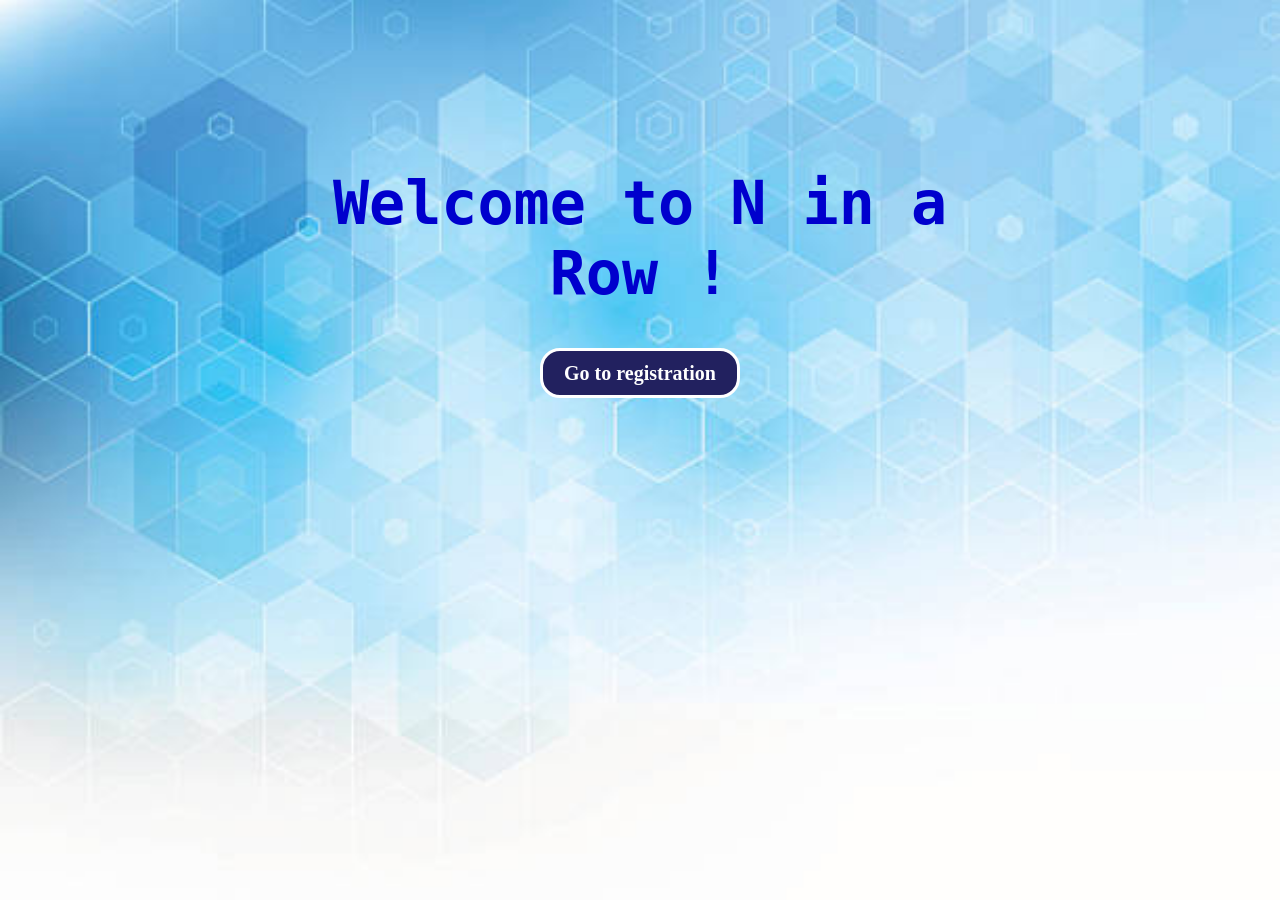
<file: NinaRowWebApp/web/index.html>
<!DOCTYPE html>
<html>
    <head>
        <meta http-equiv="Content-Type" content="text/html; charset=UTF-8">
        <title>Online Chat</title>

        <!-- Link the Bootstrap (from twitter) CSS framework in order to use its classes-->
        <!--link rel="stylesheet" href="common/bootstrap.min.css"-->

        <!-- Link jQuery JavaScript library in order to use the $ (jQuery) method-->
        <script src="common/jquery-2.0.3.min.js"></script>
        <link rel="stylesheet" href="index.css">
        <!-- and\or any other scripts you might need to operate the JSP file behind the scene once it arrives to the client-->
    </head>
    <body>
    <div class="center">
        <h1>Welcome to N in a Row !</h1>
        <form action=pages/signup/signup.html">
            <input type="button" class="button" value="Go to registration" onclick="window.location.href=
            'pages/signup/signup.html'" />
        </form>
    </div>
    </body>
</html>
</file>
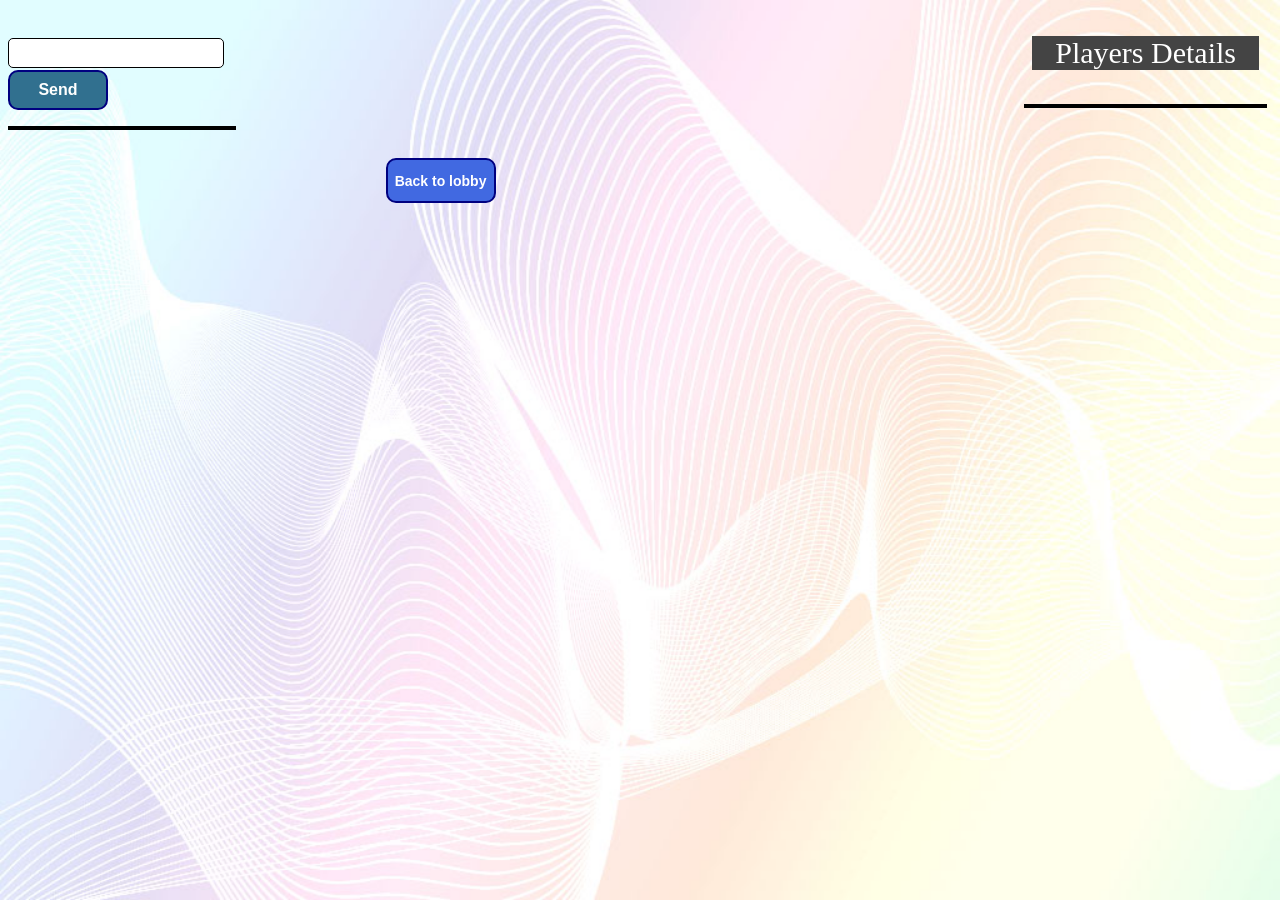
<file: NinaRowWebApp/web/pages/game/game.html>
<!DOCTYPE html>
<html lang="en">
<head>
    <meta http-equiv="Content-Type" content="text/html; charset=UTF-8">
    <title>Game</title>
    <script src="../../common/jquery-2.0.3.min.js"></script>
    <script src="../../common/context-path-helper.js"></script>
    <script src="game.js"></script>
    <link rel="stylesheet" href="css/game.css">

</head>
<body>
<div class="row">
    <div class="col-xs-1">
        <div class="sidebar">
            <p id="playersDetailstitle">Players Details</p>
            <div id="playersDetailsList"></div>
            <div id="watchersArea">
                <p id="watchersTitle"></p>
                <ul id="watchersList"></ul>
            </div>
            <div id="turnsHistoryDiv">
                <p id="turnsHistoryTitle"></p>
                <ol id="turnsHistoryList"></ol>
            </div>

        </div>
    </div>
    <div class="col-xs-4" id="maindiv">
        <p id="gameTitleHeader"></p>
        <p id="gameVariantHeader"></p>
        <p id="gameTargetHeader"></p>
        <p id="currentTurnKey"> Current turn: </p>
        <p id="currentTurnValue"></p>
        <p id="statusHeader"></p>
        <table id="boardtable">
            <thead id="boardhead" align="center">

            </thead>
            <tbody id="boardbody" align="center">

            </tbody>
            <tfoot id="boardfoot" align="center">

            </tfoot>
        </table>
        <button id="retireButton" onclick="retireButtonWasClick()">Back to lobby</button>
    </div>
    <div id="chatDiv">
        <div id="chatArea">
            <p id="chatTitle"></p>
            <form id="chatform" method="POST" action="playmove">
                <input type="text" id="chatFormChatMessage" name="chatMessage"/>
                <input type="text" id="chatFormGameTitle" name="gameTitle" hidden/>
                <input type="submit" id="submitChatMessage" value="Send"/>
            </form>
            <ol id="chatMessagesList"></ol>
        </div>

    </div>
</div>


<div id="stam">
</div>
</body>
</html>
</file>
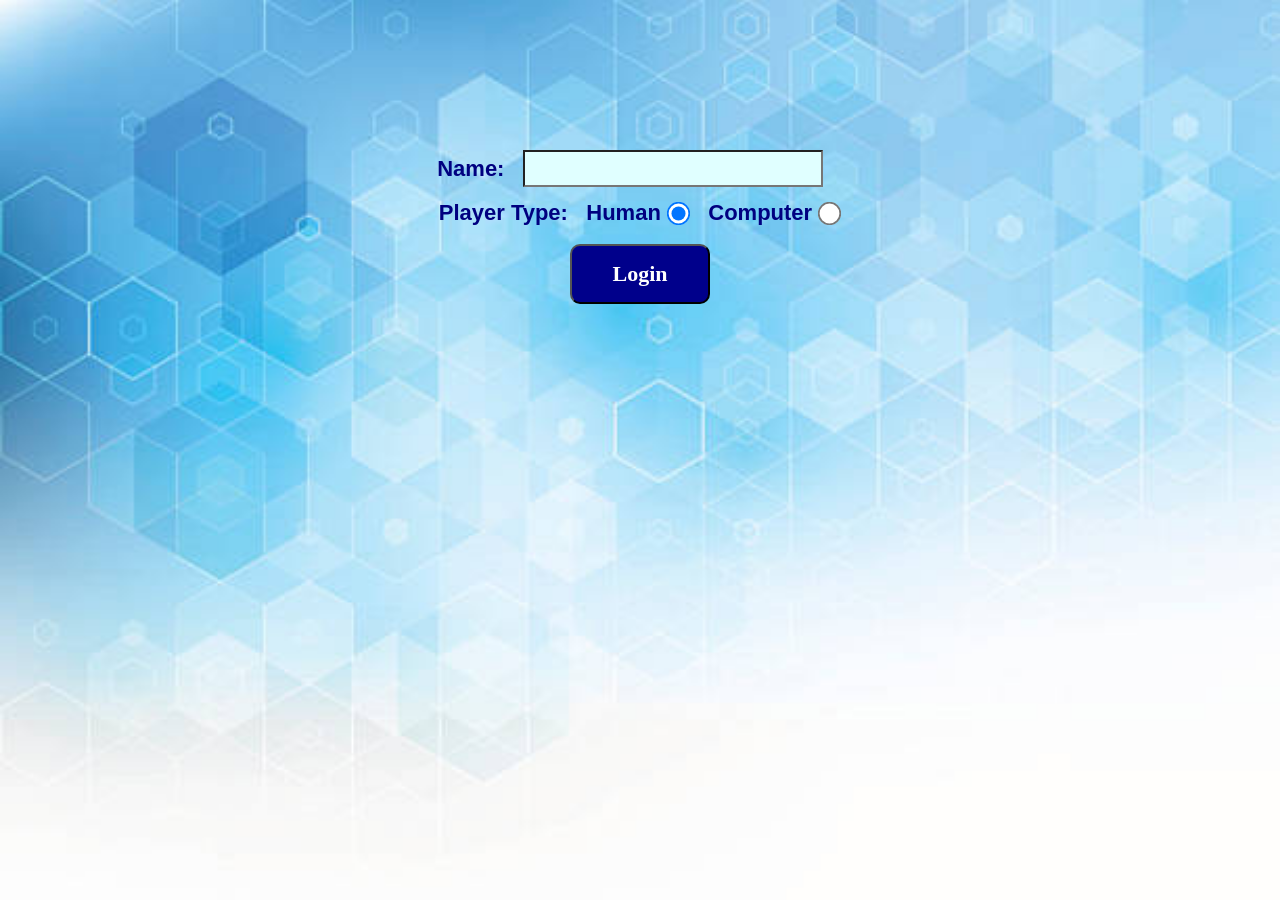
<file: NinaRowWebApp/web/pages/signup/signup.html>
<!DOCTYPE html>
<html>
    <head>
        <meta http-equiv="Content-Type" content="text/html; charset=UTF-8">
        <title>Sign Up</title>

        <!-- Link the Bootstrap (from twitter) CSS framework in order to use its classes-->
        <link rel="stylesheet" href="../../common/bootstrap.min.css">
        <link rel="stylesheet" href="signup.css">


        <!-- Link jQuery JavaScript library in order to use the $ (jQuery) method-->
        <script src="../../common/jquery-2.0.3.min.js"></script>

        <!-- and\or any other scripts you might need to operate the JSP file behind the scene once it arrives to the client-->
    </head>
    <body class="pagebody">
        <div class="center">
            <form name="signupform" method="GET" action="login">
                Name: &nbsp <input type="text" name="username" class=""/><br>
                Player Type: &nbsp
                Human <input type="radio" name="playerType" checked value="human"> &nbsp
                Computer <input type="radio" name="playerType" value="computer"> <br>
                <input type="submit" value="Login"/>
            </form>
        </div>
    </body>
</html>
</file>
<file: NinaRowWebApp/web/index.css>
.button:hover {
    color: black;
    border: 3px solid white;
    background-image: linear-gradient(#94b3ff, #f7f6ff);
    font-size: 20px;
    font-family: Gadugi;
    font-weight: bold;
}

.button {
    cursor: pointer;
    width: 200px;
    height: 50px;
    font-size: 20px;
    font-family: Gadugi;
    font-weight: bold;
    color: white;
    border: 3px solid white;
    background-color: #22215f;
    border-radius: 20px;
}

.center {
    margin: auto;
    width: 60%;
    padding-top: 120px;
    text-align: center;
}

html {
    background-image: url("indexBackground.jpg");
    background-repeat: no-repeat;
    background-size: cover;
}
h1 {
    font-size: 60px;
    font-weight: bold;
    font-family: monospace;
    color: mediumblue;
}
</file>
<file: NinaRowWebApp/web/pages/game/css/game.css>
element.style {
}
.col-xs-1 {
    width: 20%;
    float: right;
    position: relative;
    top: 20px;
}
.col-xs-10, .col-xs-11, .col-xs-12, .col-xs-2, .col-xs-3, .col-xs-4, .col-xs-5, .col-xs-6, .col-xs-7, .col-xs-8, .col-xs-9 {
    float: left;
    width: 80%;
    text-align: center;
}
.col-lg-1, .col-lg-10, .col-lg-11, .col-lg-12, .col-lg-2, .col-lg-3, .col-lg-4, .col-lg-5, .col-lg-6, .col-lg-7, .col-lg-8, .col-lg-9, .col-md-1, .col-md-10, .col-md-11, .col-md-12, .col-md-2, .col-md-3, .col-md-4, .col-md-5, .col-md-6, .col-md-7, .col-md-8, .col-md-9, .col-sm-1, .col-sm-10, .col-sm-11, .col-sm-12, .col-sm-2, .col-sm-3, .col-sm-4, .col-sm-5, .col-sm-6, .col-sm-7, .col-sm-8, .col-sm-9, .col-xs-1, .col-xs-10, .col-xs-11, .col-xs-12, .col-xs-2, .col-xs-3, .col-xs-4, .col-xs-5, .col-xs-6, .col-xs-7, .col-xs-8, .col-xs-9 {
    position: relative;
    min-height: 1px;
    padding-right: 5px;
    padding-left: 5px;
}
* {
    -webkit-box-sizing: border-box;
    -moz-box-sizing: border-box;
    box-sizing: border-box;
}
user agent stylesheet
div {
    display: block;
}

#maindiv {
    width: 62%;
    float: right;
}

#gameTitleHeader {
    font-size: 50px;
    color: navy;
    font-weight: bold;
    position: relative;
    top: -40px;
    left: 100px;
    font-family: Gadugi;
    text-align: center;
    width: 700px;
}

#gameVariantHeader {
    font-size: 24px;
    color: navy;
    position: relative;
    left: 100px;
    top: -90px;
    font-family: Gadugi;
    text-align: center;
    width: 700px;
}

#gameTargetHeader {

    font-size: 18px;
    color: navy;
    position: relative;
    top: -110px;
    left: 100px;
    font-family: Gadugi;
    text-align: center;
    width: 700px;
 }

#statusHeader {
    font-size: 50px;
    color: #00560e;
    position: relative;
    top: -210px;
    left: 40px;
    font-family: Gadugi;
    text-align: center;
    width: 350px;
    margin: auto;
}

#currentTurnKey {
    font-size: 20px;
    color: #0e0074;
    position: relative;
    top: -150px;
    left: 650px;
    font-family: Gadugi;
    text-align: center;
    width: 160px;
    font-weight: bold;
}

#currentTurnValue {
    font-size: 20px;
    color: #313eae;
    position: relative;
    top: -160px;
    left: 650px;
    font-family: Gadugi;
    text-align: center;
    width: 140px;
}

/*#gameHeaders {*/
    /*font-family: Gadugi;*/
    /*text-align: center;*/
/*}*/

.playerInfoKey {
    height: 30px;
    border: 1px solid black;
    text-align: center;
    width: 50%;
    font-size: 16px;
    font-family: Gadugi;
    color: #ac2925;
    font-weight: bold;
}

.playerInfoValue {
    height: 30px;
    border: 1px solid black;
    text-align: center;
    width: 50%;
    font-size: 14px;
    font-weight: bold;
    font-family: Gadugi;
    color: #204d74;
}

.playerTable {
    width: 100%;
    border: 1px solid black;
    background-color: rgba(153, 209, 252, 0.47);
}

.retirePlayerTable {
    opacity: 0.5;
    border: 3px solid red;
}


#playersDetailstitle {
    text-align: center;
    font-family: Gadugi;
    font-size: 30px;
    color: white;
    background-color: #444444;
    margin: 8px;
}

.playerIndexTitle {
    text-align: center;
    font-weight: bold;
    font-family: Gadugi;
    font-size: 18px;
}

#boardtable {
    position: relative;
    top: -140px;
    overflow: auto;
    display: block;
    width: 95%;
    float: right;
    margin: auto;
    max-height: 1000px;
}

.actionbutton:enabled {
    width: 50px;
    height: 50px;
    cursor: pointer;
    background-color: #a20000;
    color: white;
    border: 2px solid black;
    font-weight: bold;
    font-size: 16px;
    font-family: Gadugi;
    border-radius: 30px;
}

.actionbutton:disabled {
    width: 50px;
    height: 50px;
    background-color: #a20000;
    color: white;
    border: 2px;
    border: black;
    font-weight: bold;
    font-size: 16px;
    font-family: Gadugi;
    border-radius: 30px;
}

.actionbutton:enabled:hover {
    background-image: linear-gradient(#ff6c62, #fff09b);
}

.actioncell {
    height: 50px;
    width: 50px;
}

#boardhead {
    width: 100%;
    float: right;
}

#boardbody {
    width: 100%;
    float: right;
}

#boardfoot {
    width: 100%;
    float: right;
}

.boarbutton {
    width: 50px;
    height: 50px;
    border-radius: 30px;
    border: 2px solid;
}

.boardcell {
    width: 50px;
    height: 50px;
}

/*#backToLobbyButton {*/
    /*width: 100px;*/
    /*height: 40px;*/
    /*top: 150px;*/
    /*left: 150px;*/
    /*position: absolute;*/
    /*cursor: pointer;*/
/*}*/

#playersDetailsList {
    max-height: 350px;
    overflow: auto;
}

#retireButton, #backToLobbyButton {
    width: 110px;
    height: 45px;
    top: 150px;
    left: 150px;
    position: absolute;
    cursor: pointer;
    background-color: royalblue;
    border: 2px solid navy;
    font-size: 14px;
    color: white;
    font-weight: bold;
    border-radius: 10px;
}

#retireButton:hover, #backToLobbyButton:hover {
    background-image: linear-gradient(skyblue, blue);
}

#turnsHistoryTitle, #watchersTitle {
    text-align: center;
    font-family: Gadugi;
    font-size: 30px;
    color: white;
    background-color: #444444;
    position: relative;
    top: 20px;
}

#turnsHistoryList {
    max-height: 200px;
    overflow: auto;
    display: block;
    width: 100%;
    float: right;
    border: 2px solid #000;
    background-color: honeydew;

}

.turnItem {
    padding: 7px;
    border: 1px solid;
    background-color: honeydew;
    font-size: 16px;
    font-weight: bolder;
    font-family: sans-serif;
}

.boardRowIndexButton {
    width: 30px;
    height: 50px;
    background-color: #000000;
    color: white;
    border: 2px;
    border: black;
    font-weight: bold;
    font-size: 16px;
    font-family: Gadugi;
    opacity: 0.6;
    float: right;
    border-radius: 20px;
}

.boardRowIndexCell {
    height: 50px;
    width: 30px;
}

.boardRowIndexCellUnvisible {
    height: 50px;
    width: 30px;
}

.boardRowIndexButtonUnvisible {
    width: 30px;
    height: 50px;
    border: 2px;
    border: black;
    opacity: 0;
    float: right;
}

#chatDiv {
    width: 18%;
    float: left;
}

#chatTitle {
    text-align: center;
    font-family: Gadugi;
    font-size: 30px;
    color: white;
    background-color: #444444;
}

.chatItem {
    padding-top: 8px;
    padding-bottom: 8px;
    padding-left: 3px;
    border: 1px solid;
    background-color: honeydew;
    font-size: 14px;
    font-family: sans-serif;
}

#chatMessagesList {
    max-height: 500px;
    overflow: auto;
    display: block;
    width: 100%;
    float: right;
    border: 2px solid #000;
    background-color: honeydew;
    padding-left: 28px;
}

#chatFormChatMessage {
    width: 95%;
    height: 30px;
    background-color: white;
    border-radius: 5px;
    border: 1.5px solid;
}

#submitChatMessage:enabled {
    width: 100px;
    height: 40px;
    cursor: pointer;
    background-color: #31708f;
    color: white;
    font-weight: bold;
    font-size: 16px;
    border: 2px solid navy;
    border-radius: 10px;
    margin-top: 2px;
}

#submitChatMessage:disabled {
    width: 100px;
    height: 40px;
    background-color: #8f8d8c;
    color: white;
    font-weight: bold;
    font-size: 16px;
    border: 2px solid #000001;
}

#submitChatMessage:enabled:hover {
    background-image: linear-gradient(deepskyblue, skyblue);
}

html {
    background-image: url("background.jpg");
    background-repeat: no-repeat;
    background-size: cover;
}

.watcherItem {
    padding-bottom: 10px;
    font-size: 18px;
    font-family: Gadugi;
    color: navy;
    font-weight: bold;
    width: 220px;
}

#turnsHistoryDiv {
    position: relative;
    top: -20px;
}
</file>
<file: NinaRowWebApp/web/pages/signup/signup.css>
.center {
    margin: auto;
    width: 500px;
    padding: 10px;
    text-align: center;
    padding: 30px;
    font-size: 22px;
    font-weight: bold;
    color: navy;
}

input[type="radio"] {
    margin: 5px;
    transform: scale(1.8);
    cursor: pointer;
}

input[type="text"] {
    margin-bottom: 10px;
    width: 300px;
    text-align: center;
    color: black;
    margin-right: 20px;
    background-color: lightcyan;
}

input[type="submit"] {
    margin: 15px;
    width: 140px;
    height: 60px;
    padding: 1px;
    color: white;
    background-color: darkblue;
    font-weight: bold;
    font-family: Gadugi;
    font-size: 22px;
    border-radius: 10px;
}

input[type="submit"]:hover {
    color: black;
    border: 3px solid white;
    background-image: linear-gradient(#5d88f1, #c7c2f5);
}

form {
    margin-top: 120px;
}

html {
    background-image: url("../../indexBackground.jpg");
    background-repeat: no-repeat;
    background-size: cover;
}

.pagebody {
    background-color: transparent;
}
</file>
